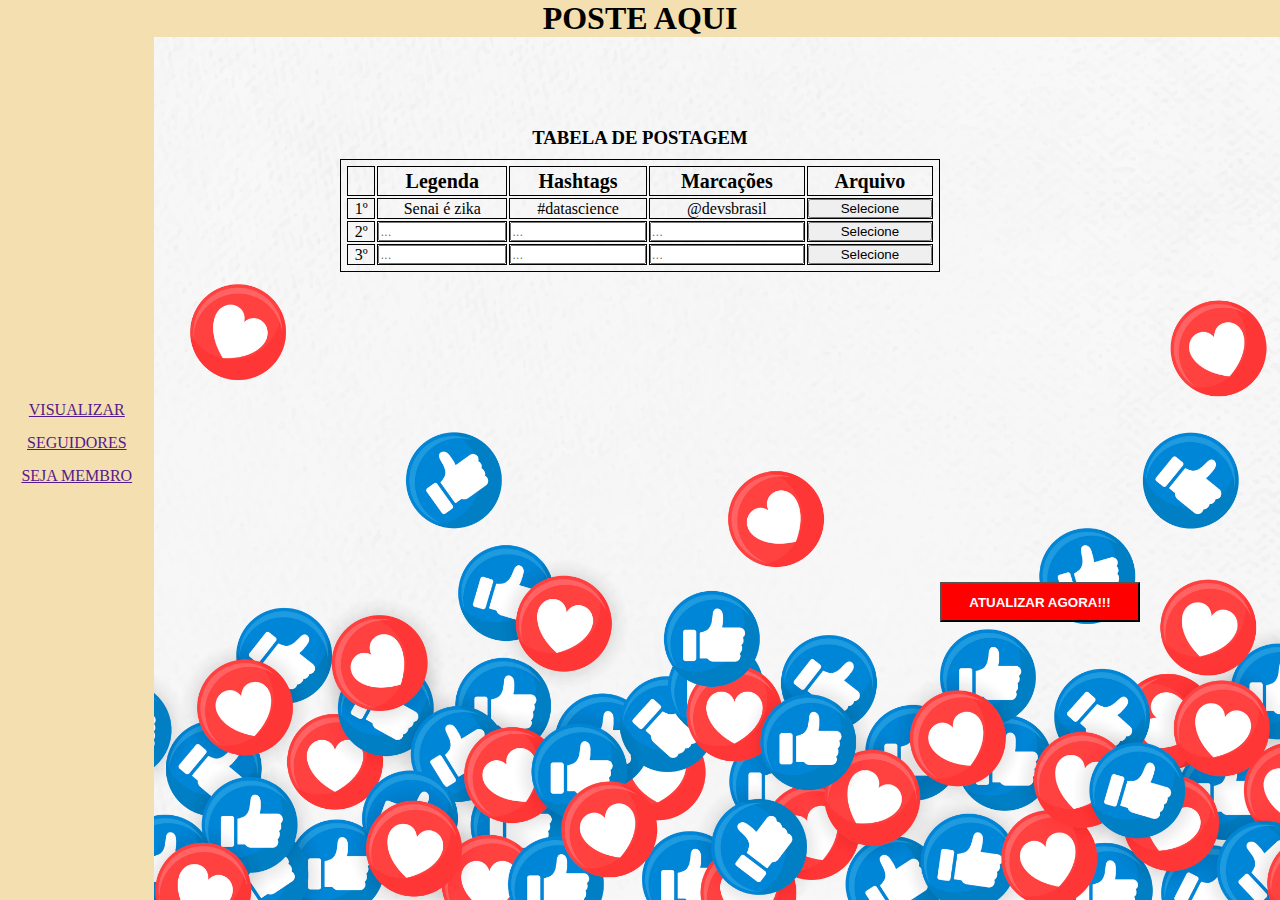
<file: update/index.html>
<!DOCTYPE html>
    <html lang="en">

    <head>
        <meta charset="UTF-8">
        <meta name="viewport" content="width=device-width, initial-scale=1.0">
        <title>Update site</title>
        <link rel="stylesheet" href="./css/style.css">
    </head>

    <body>

        <header>
            <div class="header">
                <h1 class="titulo_header">Poste aqui</h1>
            </div>
        </header>

        <aside class="aside">
            <div class="content_links_aside">
                <div class="links_aside">
                    <a href="">visualizar</a>
                    <a href="">seguidores</a>
                    <a href="">seja membro</a>
                </div>
            </div>
        </aside>

        <main>
            <div class="main">
                <div class="main_conteudo">
                    <h3 class="titulo_tabela">Tabela de postagem</h3>
                    <table class="tabela" id="tabela">
                        <tr>
                            <th></th>

                            <th>
                                <p class="titulo_coluna">Legenda</p>
                            </th>

                            <th>
                                <p class="titulo_coluna">Hashtags</p>
                            </th>

                            <th>
                                <p class="titulo_coluna">Marcações</p>
                            </th>

                            <th>
                                <p class="titulo_coluna">Arquivo</p>
                            </th>

                        </tr>

                        <tr>
                            <td>
                                1º
                            </td>

                            <td>
                                Senai é zika
                            </td>

                            <td>
                                #datascience
                            </td>

                            <td>
                                @devsbrasil
                            </td>

                            <td>
                                <button class="botao_tabela">Selecione</button>
                            </td>
                        </tr>

                        <tr>
                            <td>
                                2º
                            </td>

                            <td>
                                <input class="input_tabela" type="text" placeholder="...">
                            </td>

                            <td>
                                <input class="input_tabela" type="text" placeholder="...">
                            </td>

                            <td>
                                <input class="input_tabela" type="text" placeholder="...">
                            </td>

                            <td>
                                <button class="botao_tabela">Selecione</button>
                            </td>
                        </tr>

                        <tr>
                            <td>
                                3º
                            </td>

                            <td>
                                <input class="input_tabela" type="text" placeholder="...">
                            </td>

                            <td>
                                <input class="input_tabela" type="text" placeholder="...">
                            </td>

                            <td>
                                <input class="input_tabela" type="text" placeholder="...">
                            </td>

                            <td>
                                <button class="botao_tabela">Selecione</button>
                            </td>
                        </tr>

                    </table>
                </div>
            </div>

            <div class="content_atualizar">
                <div class="atualizar">
                    <button class="botao_atualizar" id="botao_atualizar" onclick="atualizacao()">
                        Atualizar agora!!!
                    </button>
                </div>
            </div>

        </main>



        <footer>

        </footer>

        <script>
            function atualizacao() {
                var botaoAtualizar = document.getElementById("botao_atualizar")
                botaoAtualizar.style.borderRadius = "10px"

                var paragrafoTabela = document.getElementsByClassName("titulo_coluna")
                var i;
                for (i = 0; i < paragrafoTabela.length; i++) {
                    paragrafoTabela[i].style.textTransform = "uppercase"
                }

                var tabela = document.getElementById("tabela")
                tabela.style.borderRadius = "9px"
                tabela.style.backgroundColor = "rgba(0,0,0,0.1)"

                var tabelas = document.getElementsByClassName("tabela")


                // Obtém a primeira linha da tabela
                var primeiraLinha = document.querySelector("#tabela tr:first-child");

                // Remove a borda da primeira linha
                primeiraLinha.style.border = "none";

                var tabelaPrimeira = tabelas[0]

                var coluna = tabelaPrimeira.querySelectorAll("th")

                coluna.forEach(x => {
                    x.style.border = "0px"

                });
            }
        </script>

    </body>

    </html>
</file>
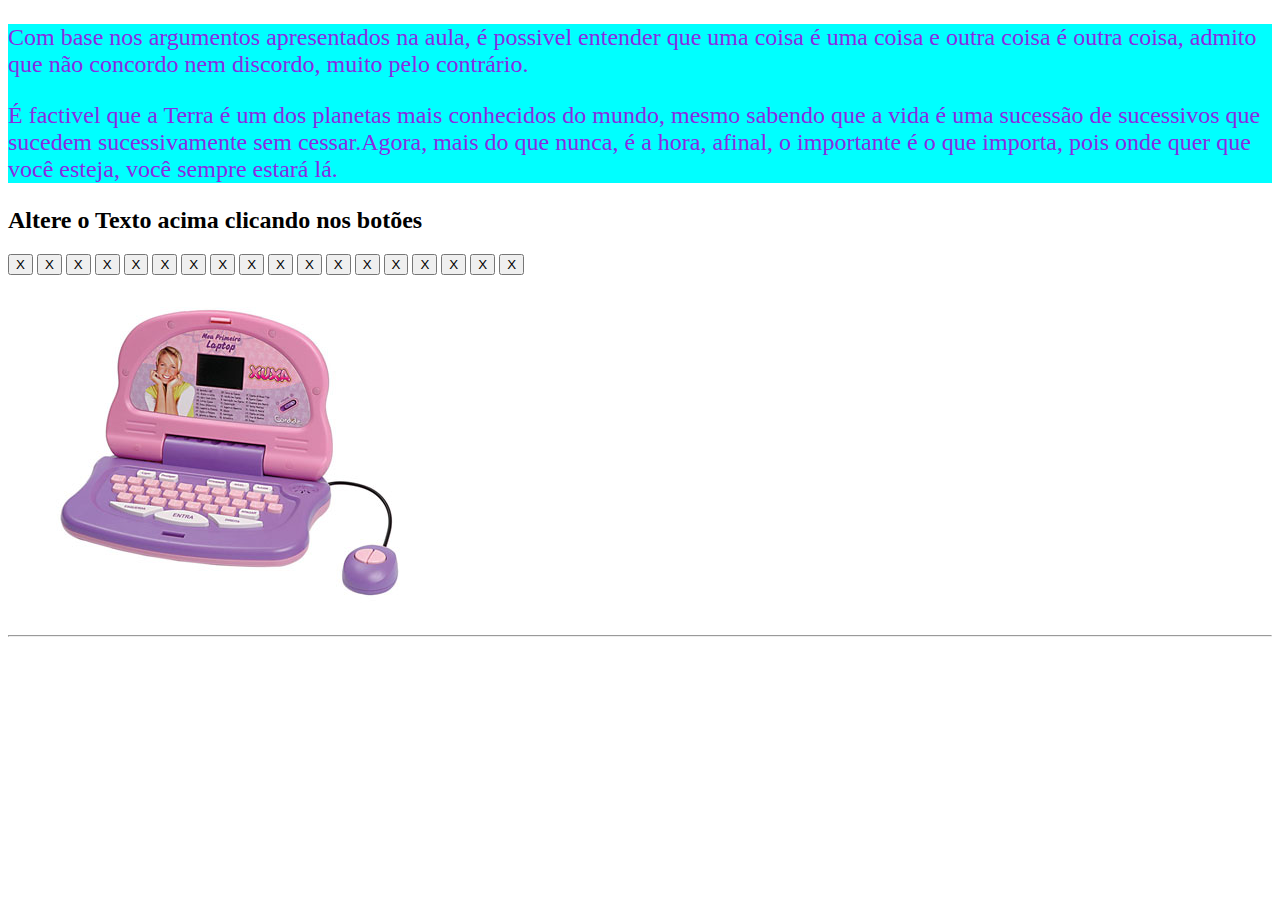
<file: Exerciciopcxuxa_graduacaoSENAI/pc-da-xuxa/index.html>
<!DOCTYPE html>
<html lang="pt-br">

<head>
  <meta charset="UTF-8">
  <title>Manipulando a DOM</title>
  <link rel="stylesheet" href="styles.css">
</head>

<body>
  <!-- DIV que será manipulada -->
  <div id="manipula">
    <p>Com base nos argumentos apresentados na aula, é possivel entender que uma coisa é uma coisa e outra coisa é outra coisa, admito que não concordo nem discordo, muito pelo contrário.
    </p>
    <p class="paragrafo">É factivel que a Terra é um dos planetas mais conhecidos do mundo, mesmo sabendo que a vida é uma sucessão de sucessivos que sucedem sucessivamente sem cessar.Agora, mais do que nunca, é a hora, afinal, o importante é o que importa, pois onde quer que você esteja, você sempre estará lá.
    </p>
  </div>
  <!-- FIM da DIV que foi manipulada -->


  <h2 class="chamada"> Altere o Texto acima clicando nos botões</h2>


  <!-- DIV que armazenará todos os botões -->
  <div id="botoes">
    <!-- Botão X - -->
    <input type="button" value="X" />
    <!--Fim Botão X-->
    <!-- Botão X - -->
    <input type="button" value="X" />
    <!--Fim Botão X-->
    <!-- Botão X - -->
    <input type="button" value="X" />
    <!--Fim Botão X-->
    <!-- Botão X - -->
    <input type="button" value="X" />
    <!--Fim Botão X-->
    <!-- Botão X - -->
    <input type="button" value="X" />
    <!--Fim Botão X-->
    <!-- Botão X - -->
    <input type="button" value="X" />
    <!--Fim Botão X-->
    <!-- Botão X - -->
    <input type="button" value="X" />
    <!--Fim Botão X-->
    <!-- Botão X - -->
    <input type="button" value="X" />
    <!--Fim Botão X-->
    <!-- Botão X - -->
    <input type="button" value="X" />
    <!--Fim Botão X-->
    <!-- Botão X - -->
    <input type="button" value="X" />
    <!--Fim Botão X-->
    <!-- Botão X - -->
    <input type="button" value="X" />
    <!--Fim Botão X-->
    <!-- Botão X - -->
    <input type="button" value="X" />
    <!--Fim Botão X-->
    <!-- Botão X - -->
    <input type="button" value="X" />
    <!--Fim Botão X-->
    <!-- Botão X - -->
    <input type="button" value="X" />
    <!--Fim Botão X-->
    <!-- Botão X - -->
    <input type="button" value="X" />
    <!--Fim Botão X-->
    <!-- Botão X - -->
    <input type="button" value="X" />
    <!--Fim Botão X-->
    <!-- Botão X - -->
    <input type="button" value="X" />
    <!--Fim Botão X-->
    <!-- Botão X - -->
    <input type="button" value="X" />
    <!--Fim Botão X-->

  </div>
  <!-- FIM da DIV que armazena todos os botões -->


  <img id="image" src="xuxa.jpg">

  <script> // Começa a brincadeira com JS
    // Botão X - xx
    function x() {

    }
    //fim do Botão X
    // Botão X - xx
    function x() {

}
//fim do Botão X
    // Botão X - xx
    function x() {

}
//fim do Botão X
    // Botão X - xx
    function x() {

}
//fim do Botão X
    // Botão X - xx
    function x() {

    }
    //fim do Botão X
    // Botão X - xx
    function x() {

    }
    //fim do Botão X
    // Botão X - xx
    function x() {

    }
    //fim do Botão X
    // Botão X - xx
    function x() {

    }
    //fim do Botão X
    // Botão X - xx
    function x() {

    }
    //fim do Botão X
    // Botão X - xx
    function x() {

    }
    //fim do Botão X
    // Botão X - xx
    function x() {

    }
    //fim do Botão X
    // Botão X - xx
    function x() {

    }
    //fim do Botão X
    // Botão X - xx
    function x() {

    }
    //fim do Botão X
    // Botão X - xx
    function x() {

    }
    //fim do Botão X
    // Botão X - xx
    function x() {

    }
//fim do Botão X
  </script> <!-- Termina a brincadeira com JS -->

  <br>
  <hr>
</body>

</html>
</file>
<file: update/css/style.css>
* {
    box-sizing: border-box;
    margin: 0;
    padding: 0;
}

html{
    height: 100vh;
}

body {
    display: flex;
    flex-direction: column;
    height: 100vh;
    width: 100%;
    background-image: url(../assets/img/90480.jpg);
    background-repeat: no-repeat;
    background-size: cover;
    /* border: 4px solid green; */
}

main {
    flex: 1;
    /* border: 4px solid red; */
}

.header {
    display: flex;
    flex-direction: row;
    justify-content: center;
    position: static;
    background-color: #F3DFB0;

}

.main {
    display: flex;
    flex-direction: row;
    justify-content: center;
    margin-top: 90px;
    position: relative;
    z-index: -1;
}

.main_conteudo {
    display: flex;
    flex-direction: column;

    align-items: center;
}

.titulo_header {
    text-transform: uppercase;
}

.titulo_tabela {
    text-transform: uppercase;
    margin-bottom: 10px;
}

.tabela {
    border: 1px solid black;
    width: 600px;
    padding: 4px;

}

.tabela tr {
    border: 1px solid black;
    margin: 5px;
    text-align: center;
}

.tabela th {
    border: 1px solid black;
    padding-left: 8px;
    padding-right: 8px;
    height: 30px;
    margin: 5px;
    text-align: center;

}

.tabela td {
    border: 1px solid black;
    width: 20px;
    height: 20px;
    text-align: center;
}

.botao_tabela {
    width: 100%;
}

.titulo_coluna {
    font-size: 20px;
}

.input_tabela {
    width: 100%;
}

aside {
    display: flex;
    flex-direction: column;
    position: fixed;
}

.aside {
    /* border: 1px solid black; */
    width: 12%;
    height: 100%;
}

.content_links_aside {
    display: flex;
    flex-direction: column;
    align-items: center;
    justify-content: center;
    height: 100%;
    background-color: #F3DFB0;
}

.links_aside {
    display: flex;
    flex-direction: column;
    align-items: center;
    justify-content: center;
    width: 100%;
}

.links_aside a {
    text-transform: uppercase;
    margin-bottom: 15px;
}

/* ATUALIZAR */

.content_atualizar {
    /* border: 1px solid black; */
    width: 100%;
    display: flex;
    flex-direction: row;
    justify-content: flex-end;
    align-items: flex-end;
    position: relative;
    top: 310px;
    right: 140px;
}

.atualizar {
    /* border: 1px solid black; */
    display: flex;
    flex-direction: row;
    justify-content: flex-end;
    align-items: flex-end;
}

.botao_atualizar{

    width: 200px;
    height: 40px;
    background-color: red;
    color: white;
    font-weight: bold;
    text-transform: uppercase;
}
</file>
<file: Exerciciopcxuxa_graduacaoSENAI/pc-da-xuxa/styles.css>
#manipula {
  height: 100%;
  color:blueviolet;
  font-size: 24px;
  background-color: aqua;
}
</file>
